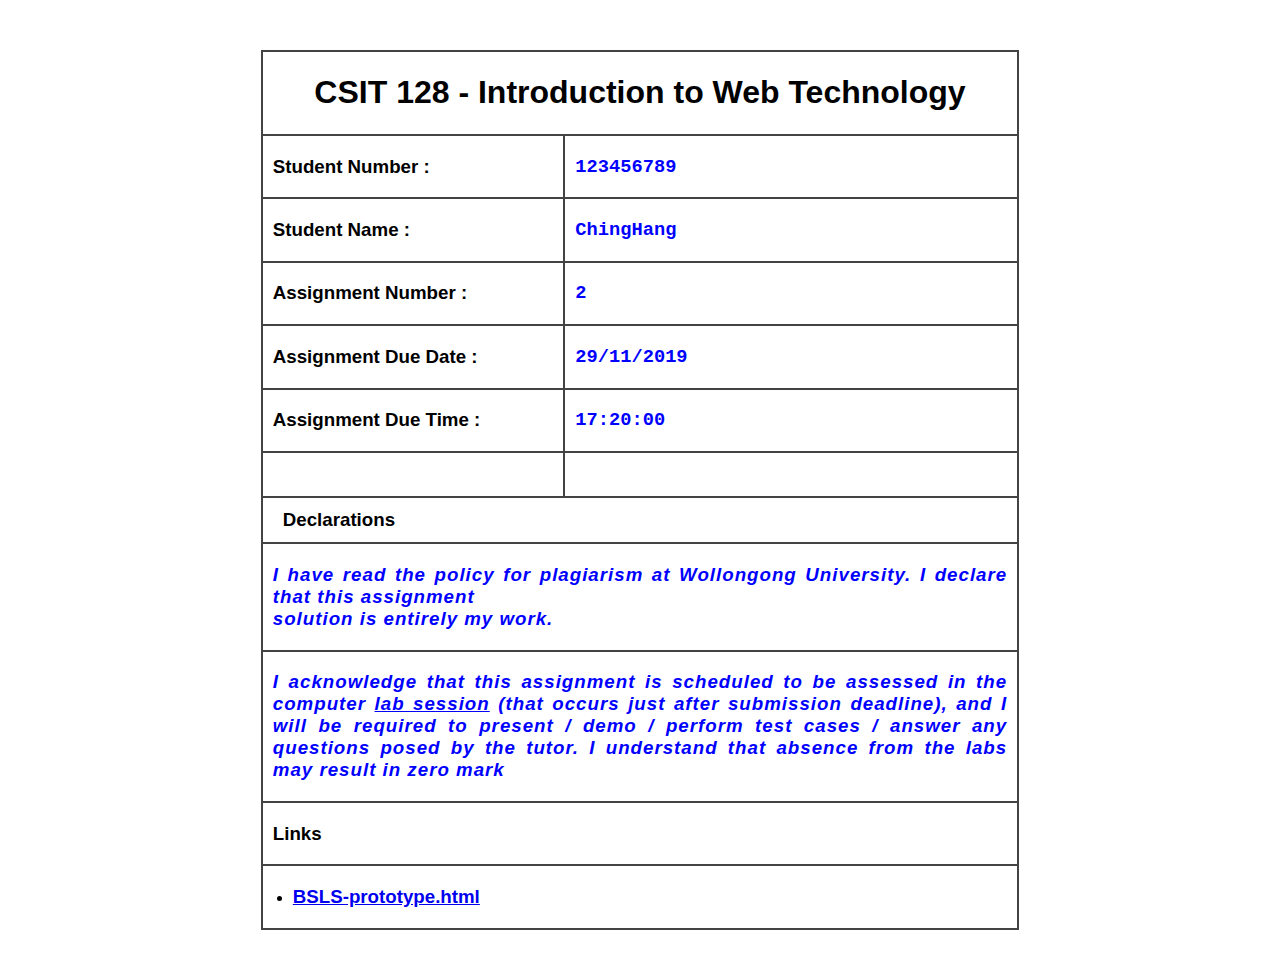
<file: index.html>
<!DOCTYPE html>
<html lang="en">

<head>
    <meta charset="UTF-8">
    <meta name="viewport" content="width=device-width, initial-scale=1.0">
    <meta http-equiv="X-UA-Compatible" content="ie=edge">
    <title>CSIT 128</title>

    <style>
        table, td , th{
            border: 2px solid #444343;
            padding-left: 10px;
            padding-right: 10px;
        
        }
        table{
            border-collapse: collapse;
            width: 60%;
            margin-top: 50px;
            margin-bottom: 50px;
        }
        .personal{
            color: blue;
            font-family: 'Courier New', Courier, monospace;
        }
        .description{
            color: blue;
            font-family: Arial, Helvetica, sans-serif;
            font-style: italic;
            text-align: justify;
            letter-spacing: 1px;
        }
        table tr td:first-child{
            width: 40%;
        }
        body{
            font-family: Arial, Helvetica, sans-serif;
        }

    </style>
</head>

<body>
    <center>
        <table>
            <thead>
                <th colspan="2">
                    <h1>CSIT 128 - Introduction to Web Technology</h1>
                </th>
            </thead>
            <tbody>
                <tr>
                    <td>
                        <h3>Student Number : </h3>
                    </td>
                    <td>
                        <h3 class="personal">123456789</h3>
                    </td>
                </tr>
                <tr>
                    <td>
                        <h3>Student Name : </h3>
                    </td>
                    <td>
                        <h3 class="personal">ChingHang</h3>
                    </td>
                </tr>
                <tr>
                    <td>
                        <h3>Assignment Number : </h3>
                    </td>
                    <td>
                        <h3 class="personal">2</h3>
                    </td>
                </tr>
                <tr>
                    <td>
                        <h3>Assignment Due Date : </h3>
                    </td>
                    <td>
                        <h3 class="personal">29/11/2019</h3>
                    </td>
                </tr>
                <tr>
                    <td>
                        <h3>Assignment Due Time : </h3>
                    </td>
                    <td>
                        <h3 class="personal">17:20:00</h3>
                    </td>
                </tr>
                <tr style="height:45px;">
                    <td></td>
                    <td></td>
                </tr>
                <tr>
                    <td colspan="2">
                        <h3 style="margin: 10px;">Declarations</h3>
                    </td>

                </tr>
                <tr>
                    <td colspan="2">
                        <h3 class="description">I have read the policy for plagiarism at Wollongong University. I
                                declare that this
                                assignment<br>
                                solution is entirely my work.</h3>
                    </td>
                </tr>
                <tr>
                    <td colspan="2">
                        <h3 class="description">I acknowledge that this assignment is scheduled to be assessed in
                                the computer <b style="font-weight: bolder;"><u>lab session</u>
                                        (that occurs just after submission deadline)</u></b>, and I will be required to
                                present / demo /
                                perform test cases / answer any questions posed by the tutor. I understand that absence
                                from
                                the labs may result in zero mark</h3>
                    </td>
                </tr>
                <tr>
                    <td colspan="2">
                        <h3>Links</h3>
                    </td>
                </tr>
                <tr>
                    <td colspan="2">
                        <ul style="padding-left: 20px;">
                            <li><a href="BSLS-prototype.html">
                                    <h3>BSLS-prototype.html</h3>
                                </a></li>
                            
                        </ul>
                    </td>
                </tr>
            </tbody>
        </table>
    </center>
</body>

</html>
</file>
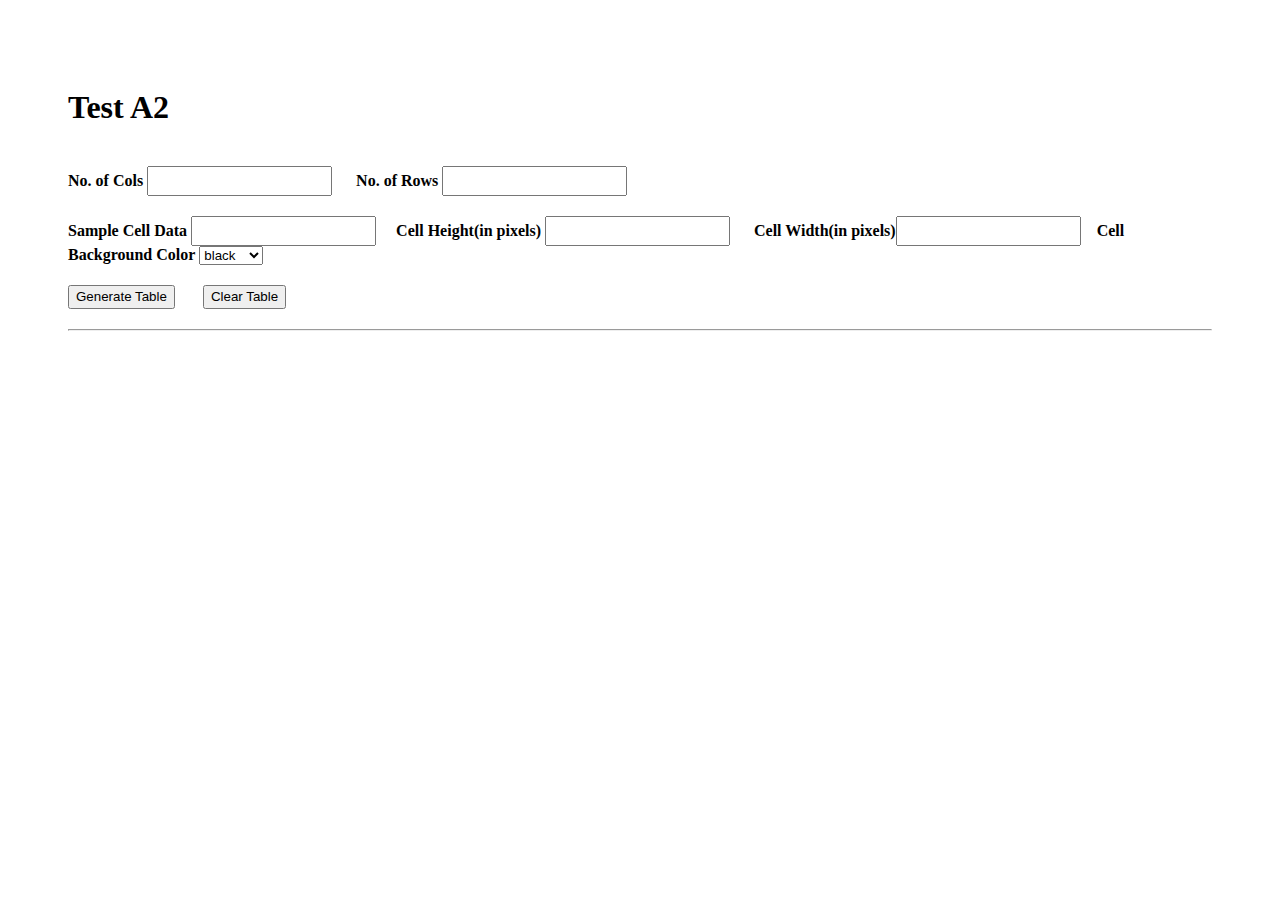
<file: BSLS-prototype.html>
<!DOCTYPE html>
<html lang="en">

<head>
    <meta charset="UTF-8">
    <meta name="viewport" content="width=device-width, initial-scale=1.0">
    <meta http-equiv="X-UA-Compatible" content="ie=edge">
    <title>Prototype Learning Tool</title>
    <link rel="stylesheet" href="css/bsls-ui.css">
    <script src="js/bsls-presentation.js"></script>
</head>

<body>
    <section id="sec_main">
        <h1>Test A2</h1>
        <br>
        <div class="line">
            <label>No. of Cols</label> <input type="number" id="colnumber" min="1"> &nbsp;&nbsp;&nbsp;&nbsp; <label>No. of
                Rows</label> <input type="number" id="rownumber" min="1">
        </div>
        <div class="clearfix"></div>
        <div class="line">
            <label>Sample Cell Data</label> <input type="text" id="celldata"> &nbsp;&nbsp;&nbsp; <label>Cell Height(in
                pixels)</label> <input type="number" id="cellheight"> &nbsp;&nbsp;&nbsp;&nbsp;<label> Cell Width(in
                pixels)</label><input type="number" id="cellwidth">
            &nbsp;&nbsp;&nbsp;<label>Cell Background Color</label>
            <select id="sel_color">
                <option value="black">black</option>
                <option value="white">white</option>
                <option value="red">red</option>
                <option value="green">green</option>
                <option value="blue">blue</option>
                <option value="yellow">yellow</option>
                <option value="purple">purple</option>
                <option value="cyan">cyan</option>
                <option value="pink">orange</option>
            </select>
        </div>
        <div class="clearfix"></div>
        <div class="line">
            <input type="button" value="Generate Table" id="btn_generate" onclick="generate()"> &nbsp;&nbsp;&nbsp;&nbsp;&nbsp;
            <input type="button" value="Clear Table" id="btn_clear" onclick="clear_table()">
        </div>
        <hr />
        <table id="myTable">
            <tbody id="myTBody"></tbody>
        </table>
    </section>
</body>

</html>
</file>
<file: css/bsls-ui.css>
.line{
    margin-bottom: 20px;
}
.clearfix{
    clear: both;
}
input{
    height: 24px;
}
label{
    font-weight: bold;
}
#sec_main{
    padding:60px;
}
table, td {
    border: 1px solid #444343;
    text-align: center;
}
table{
    border-collapse: collapse;
}
</file>
